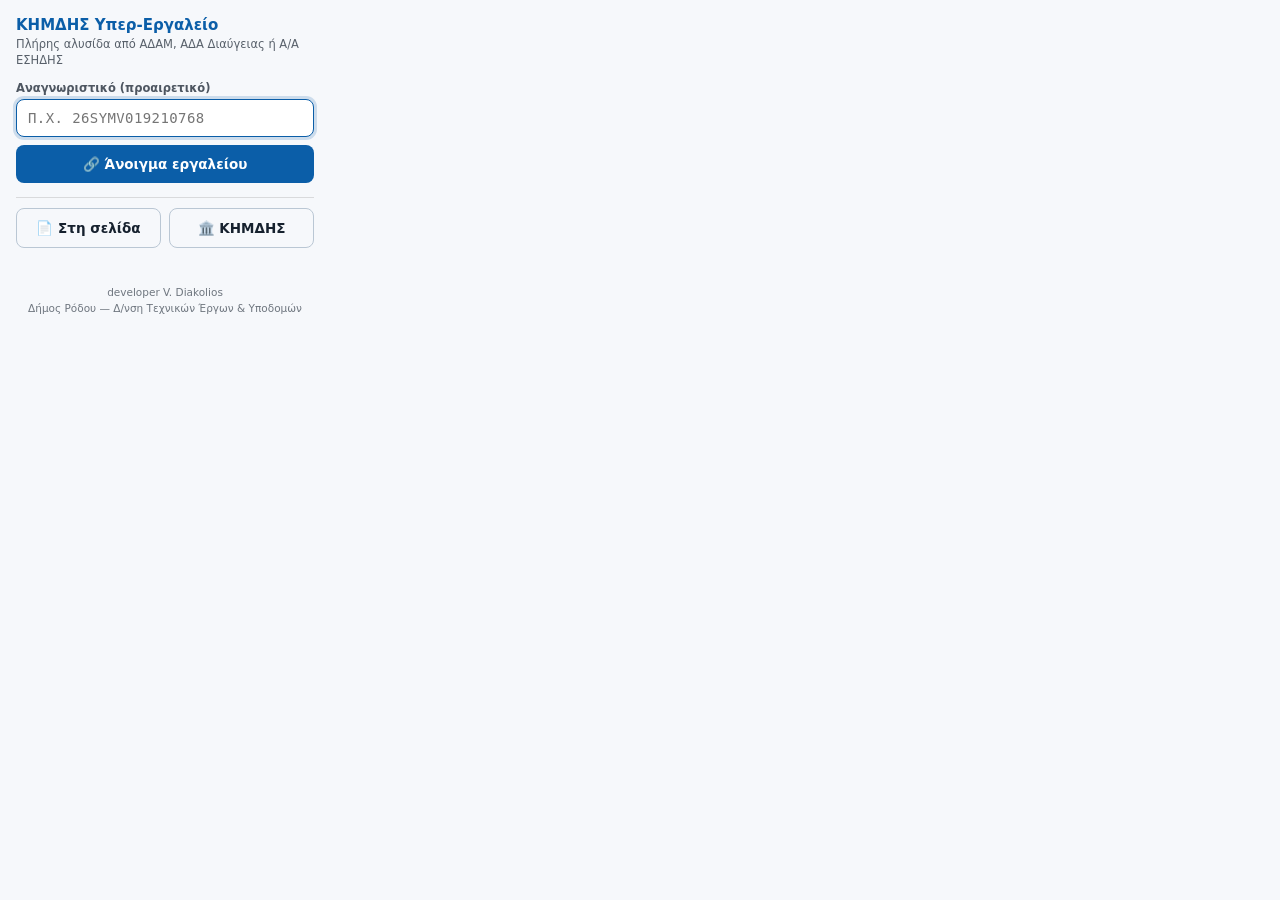
<file: extension/popup.html>
<!DOCTYPE html>
<html lang="el">
<head>
<meta charset="UTF-8">
<title>ΚΗΜΔΗΣ Υπερ-Εργαλείο</title>
<style>
  :root { color-scheme: light dark; }
  * { box-sizing: border-box; }
  body {
    width: 330px; margin: 0; padding: 16px;
    font-family: "Segoe UI", system-ui, sans-serif; font-size: 14px;
    background: #f6f8fb; color: #16212e;
  }
  @media (prefers-color-scheme: dark) { body { background: #17212c; color: #e6edf5; } }

  h1 { font-size: 15px; margin: 0 0 2px; color: #0b5ea8; }
  @media (prefers-color-scheme: dark) { h1 { color: #4aa3e8; } }
  .sub { font-size: 11.5px; opacity: .7; margin-bottom: 13px; line-height: 1.4; }

  label { display: block; font-size: 11.5px; font-weight: 700; opacity: .75; margin-bottom: 4px; }
  input {
    width: 100%; padding: 10px 11px; font-size: 14px; font-family: Consolas, monospace;
    border: 1px solid #bac7d4; border-radius: 8px; text-transform: uppercase;
    background: #fff; color: inherit; letter-spacing: .4px;
  }
  @media (prefers-color-scheme: dark) { input { background: #0f1720; border-color: #3b4d63; } }
  input:focus { outline: 0; border-color: #0b5ea8; box-shadow: 0 0 0 3px rgba(11,94,168,.18); }

  button {
    width: 100%; padding: 11px; margin-top: 8px; font-size: 13.5px; font-weight: 700;
    font-family: inherit; border: 0; border-radius: 8px; cursor: pointer;
    background: #0b5ea8; color: #fff; transition: filter .15s;
  }
  button:hover { filter: brightness(1.1); }
  button.ghost { background: transparent; color: inherit; border: 1px solid #bac7d4; }
  @media (prefers-color-scheme: dark) { button.ghost { border-color: #3b4d63; } }
  button:disabled { opacity: .55; cursor: default; }

  .row { display: grid; grid-template-columns: 1fr 1fr; gap: 8px; }
  .row button { margin-top: 0; }
  hr { border: 0; border-top: 1px solid rgba(127,127,127,.25); margin: 14px 0 10px; }
  .msg { font-size: 11.5px; margin-top: 10px; min-height: 15px; line-height: 1.4; }
  .msg.err { color: #b42318; font-weight: 700; }
  @media (prefers-color-scheme: dark) { .msg.err { color: #f87171; } }
  .foot { font-size: 10.5px; opacity: .6; margin-top: 12px; text-align: center; line-height: 1.5; }
</style>
</head>
<body>

<h1>ΚΗΜΔΗΣ Υπερ-Εργαλείο</h1>
<div class="sub">Πλήρης αλυσίδα από ΑΔΑΜ, ΑΔΑ Διαύγειας ή Α/Α ΕΣΗΔΗΣ</div>

<label for="adam">Αναγνωριστικό (προαιρετικό)</label>
<input id="adam" placeholder="π.χ. 26SYMV019210768" autocomplete="off" autofocus>

<button id="open">🔗 Άνοιγμα εργαλείου</button>

<hr>

<div class="row">
  <button class="ghost" id="overlay" title="Εμφάνιση πάνω στη σελίδα του ΚΗΜΔΗΣ">📄 Στη σελίδα</button>
  <button class="ghost" id="site" title="Άνοιγμα του ΚΗΜΔΗΣ">🏛️ ΚΗΜΔΗΣ</button>
</div>

<div class="msg" id="msg"></div>

<div class="foot">developer V. Diakolios<br>Δήμος Ρόδου — Δ/νση Τεχνικών Έργων &amp; Υποδομών</div>

<script src="popup.js"></script>
</body>
</html>
</file>
